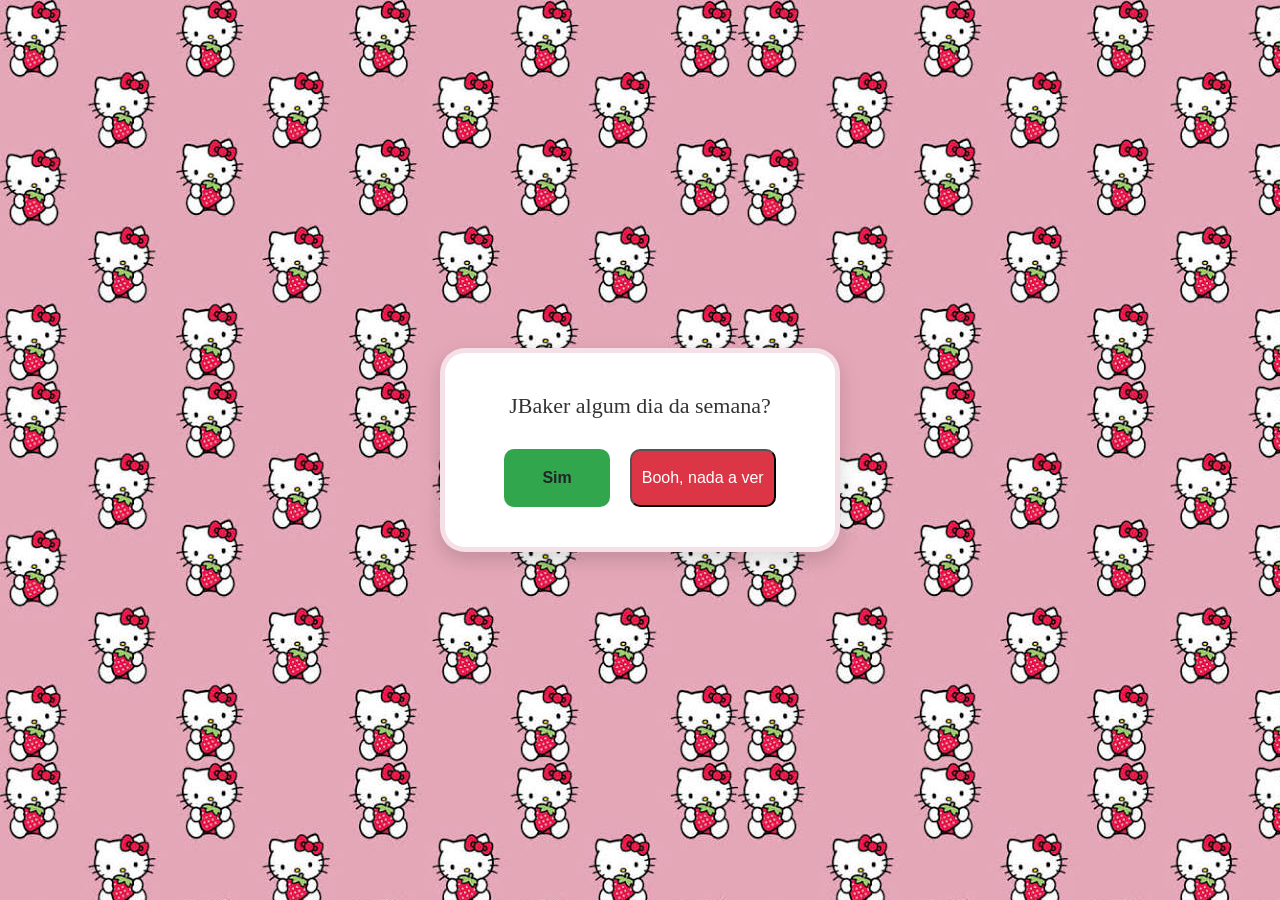
<file: index.html>
<!DOCTYPE html>
<html lang="pt-br">
<head>
    <meta charset="UTF-8">
    <meta name="viewport" content="width=device-width, initial-scale=1.0">
    <title>Documento</title>
    <link href="https://cdn.jsdelivr.net/npm/bootstrap@5.3.8/dist/css/bootstrap.min.css" rel="stylesheet" integrity="sha384-sRIl4kxILFvY47J16cr9ZwB07vP4J8+LH7qKQnuqkuIAvNWLzeN8tE5YBujZqJLB" crossorigin="anonymous">
    <link rel="stylesheet" href="atoacss.css">
</head>
<body>

    <div class="card">
        <!-- EDITÁVEL: Altere a pergunta aqui -->
        <h1>JBaker algum dia da semana?</h1>

        <div class="buttons">
            <!-- EDITÁVEL: Troque o link do "href" para onde quiser enviar a pessoa -->
            <!-- target="_blank" faz abrir em uma nova aba -->
            <a href="sim.html" target="_self" class="btn-yes"><button type="button" class="btn">Sim</button></a>
            <button type="button" class="btn-no" id="btnNo">Booh, nada a ver</button>
            
        </div>
    </div>

    <script>
        const btnNo = document.getElementById('btnNo');


        // Função que gera posições aleatórias para o botão "Não"
        function fugir() {
            // Muda a posição para fixa em relação à tela inteira
            btnNo.style.position = 'fixed';

            // Calcula limites da tela para o botão não sumir
            const larguraTela = window.innerWidth - btnNo.offsetWidth;
            const alturaTela = window.innerHeight - btnNo.offsetHeight;

            // Gera coordenadas X e Y aleatórias
            const novoX = Math.floor(Math.random() * larguraTela);
            const novoY = Math.floor(Math.random() * alturaTela);

            // Aplica as novas posições
            btnNo.style.left = `${novoX}px`;
            btnNo.style.top = `${novoY}px`;
        }

        // Funciona ao passar o mouse (Computador)
        btnNo.addEventListener('mouseover', fugir);

        // Funciona ao tocar na tela (Celular / Tablet)
        btnNo.addEventListener('touchstart', (e) => {
            e.preventDefault(); // Impede o clique no celular
            fugir();
        });
    </script>
    <script src="https://cdn.jsdelivr.net/npm/bootstrap@5.3.8/dist/js/bootstrap.bundle.min.js" integrity="sha384-FKyoEForCGlyvwx9Hj09JcYn3nv7wiPVlz7YYwJrWVcXK/BmnVDxM+D2scQbITxI" crossorigin="anonymous"></script>
</body>
</html>
</file>
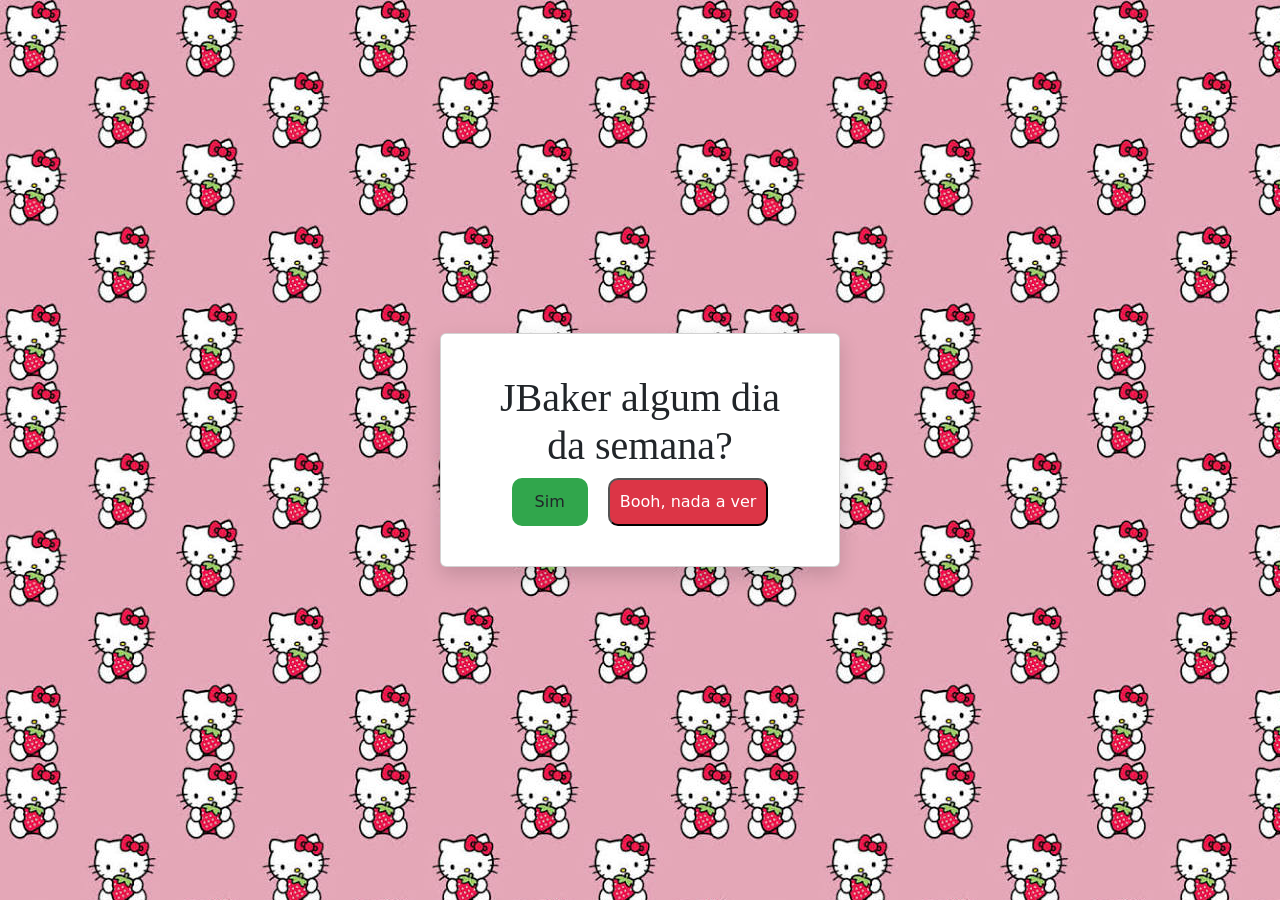
<file: atoa.html>
<!DOCTYPE html>
<html lang="pt-br">
<head>
    <meta charset="UTF-8">
    <meta name="viewport" content="width=device-width, initial-scale=1.0">
    <title>Documento</title>
    <link rel="stylesheet" href="atoacss.css">
    <link href="https://cdn.jsdelivr.net/npm/bootstrap@5.3.8/dist/css/bootstrap.min.css" rel="stylesheet" integrity="sha384-sRIl4kxILFvY47J16cr9ZwB07vP4J8+LH7qKQnuqkuIAvNWLzeN8tE5YBujZqJLB" crossorigin="anonymous">
</head>
<body>

    <div class="card">
        <!-- EDITÁVEL: Altere a pergunta aqui -->
        <h1>JBaker algum dia da semana?</h1>

        <div class="buttons">
            <!-- EDITÁVEL: Troque o link do "href" para onde quiser enviar a pessoa -->
            <!-- target="_blank" faz abrir em uma nova aba -->
            <a href="" target="_blank" class="btn-yes"><button type="button" class="btn">Sim</button></a>
            <button type="button" class="btn-no" id="btnNo">Booh, nada a ver</button>
            
        </div>
    </div>

    <script>
        const btnNo = document.getElementById('btnNo');

        // Função que gera posições aleatórias para o botão "Não"
        function fugir() {
            // Muda a posição para fixa em relação à tela inteira
            btnNo.style.position = 'fixed';

            // Calcula limites da tela para o botão não sumir
            const larguraTela = window.innerWidth - btnNo.offsetWidth;
            const alturaTela = window.innerHeight - btnNo.offsetHeight;

            // Gera coordenadas X e Y aleatórias
            const novoX = Math.floor(Math.random() * larguraTela);
            const novoY = Math.floor(Math.random() * alturaTela);

            // Aplica as novas posições
            btnNo.style.left = `${novoX}px`;
            btnNo.style.top = `${novoY}px`;
        }

        // Funciona ao passar o mouse (Computador)
        btnNo.addEventListener('mouseover', fugir);

        // Funciona ao tocar na tela (Celular / Tablet)
        btnNo.addEventListener('touchstart', (e) => {
            e.preventDefault(); // Impede o clique no celular
            fugir();
        });
    </script>
    <script src="https://cdn.jsdelivr.net/npm/bootstrap@5.3.8/dist/js/bootstrap.bundle.min.js" integrity="sha384-FKyoEForCGlyvwx9Hj09JcYn3nv7wiPVlz7YYwJrWVcXK/BmnVDxM+D2scQbITxI" crossorigin="anonymous"></script>
</body>
</html>
</file>
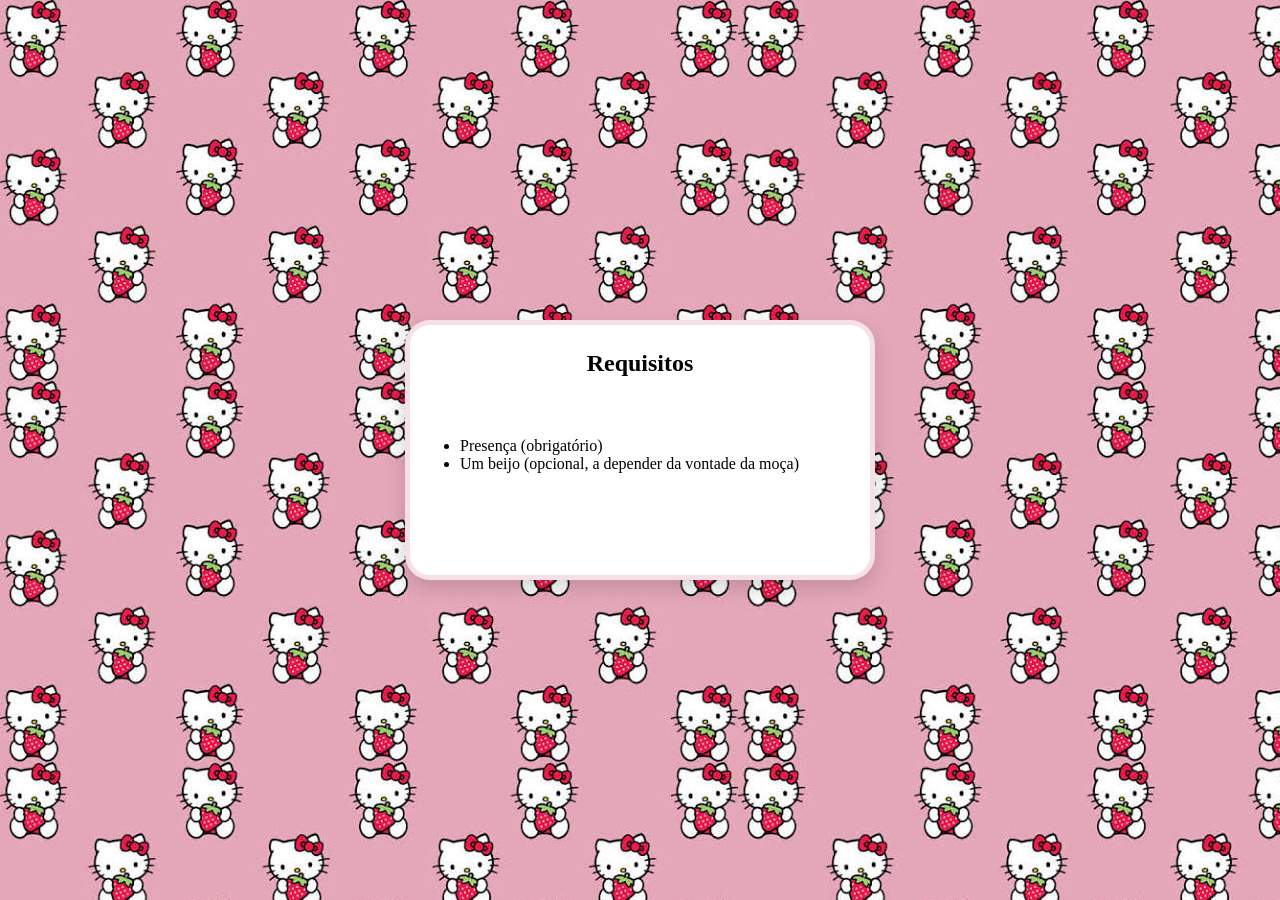
<file: sim.html>
<!DOCTYPE html>
<html lang="pt-br">
<head>
    <meta charset="UTF-8">
    <meta name="viewport" content="width=device-width, initial-scale=1.0">
    <title>Document</title>
    <style type="text/css">
        body {
            background-image: url(hello.jpeg);
            margin: 0;
            min-height: 100vh; /* Ocupa a altura total da tela */
            display: flex;
            justify-content: center; /* Centraliza na horizontal */
            align-items: center;     /* Centraliza na vertical */
        }

        h2 {
            margin-top: 0;           /* Sobe o cabeçalho tirando a margem superior padrão */
            margin-bottom: 20px;
            padding: 0;
            text-align: center;
        }

        #card {
            font-family: 'Brush Script MT', cursive;
            width: 400px; 
            height: 200px;
            max-height: 80%;
            max-width: 90%;          /* Garante responsividade em telas menores */
            padding: 25px 30px;      /* Define o tamanho interno em vez de usar altura fixa */
            background-color: white;
            border-radius: 25px;
            border: 5px solid #d8829d3f; /* Borda rosa combinando com a Hello Kitty */
            box-shadow: 0 8px 20px rgba(0, 0, 0, 0.15); /* Sombra leve para dar destaque */
        }

        ul {
            margin-top: 60px;
            padding-left: 20px;       /* Alinha a lista de forma agradável dentro do card */
        }
    </style>
</head>

<body>
    <div id="card">
        <h2>Requisitos</h2>
        <ul>
            <li>Presença (obrigatório)</li>
            <li>Um beijo (opcional, a depender da vontade da moça)</li>
        </ul>
    </div>
</body>
</html>
</file>
<file: atoacss.css>
* {
    margin: 0;
    padding: 0;
    box-sizing: border-box;
    
}
body {
    display: flex;
    justify-content: center;
    align-items: center;
    min-height: 100vh;
    background-color: #f4f4f9;
    font-family: Verdana, Geneva, Tahoma, sans-serif;
    background-image: url(hello.jpeg);
}
h1 {
    font-family:  'Brush Script MT', cursive;
}
.card {
    background-color: #ffffff;
    padding: 40px;
    border-radius: 25px;
    box-shadow: 0 8px 20px rgba(0, 0, 0, 0.15);
    text-align: center;
    max-width: 400px;
    width: 90%;
    border: 5px solid #d8829d3f; /* Borda rosa combinando com a Hello Kitty */
    box-shadow: 0 8px 20px rgba(0, 0, 0, 0.15); /* Sombra leve para dar destaque */
}

h1 {
    font-size: 22px;
    color: #333333;
    margin-bottom: 30px;
}

.buttons {
    display: flex;
    justify-content: center;
    gap: 20px;
}

/* Estilo comum dos botões */
.btn {
    padding: 12px 28px;
    font-size: 16px;
    font-weight: bold;
    border: none;
    border-radius: 20px;
    cursor: pointer;
    text-decoration: none;
    transition: background-color 0.2s, transform 0.1s;
}

/* Botão SIM */
.btn-yes {
    background-color: #2aa346f6;
    color: #ffffff;
    border-radius: 10px;
    padding: 5px 10px 5px 10px;
    display: inline-block;
}

.btn-yes:hover {
    background-color: #218838;
}

/* Botão NÃO */
.btn-no {
    background-color: #dc3546;
    border-radius: 10px;
    color: white;
    padding: 5px 10px 5px 10px;
    position: relative; /* Mudará dinamicamente no JavaScript */
}
</file>
